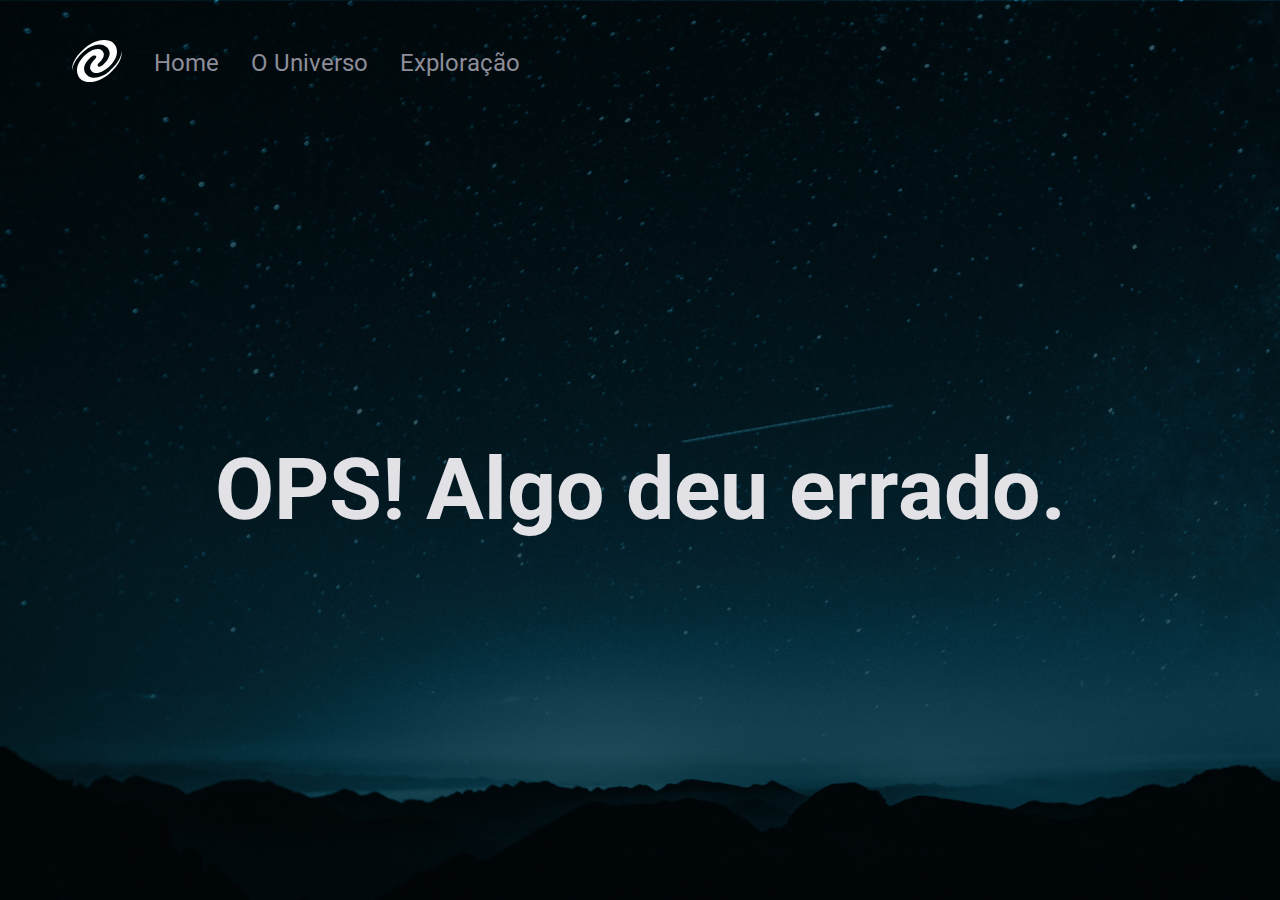
<file: index.html>
<!DOCTYPE html>
<html lang="pt-br">
<head>
  <link rel="preconnect" href="https://fonts.googleapis.com">
  <link rel="preconnect" href="https://fonts.gstatic.com" crossorigin>
  
  <meta charset="UTF-8">
  <meta name="viewport" content="width=device-width, initial-scale=1.0">
  
  <link rel="stylesheet" href="style.css">
  <link href="https://fonts.googleapis.com/css2?family=Roboto:wght@400;700&display=swap" rel="stylesheet">
  
  <title>SPA Universe</title>
</head>
<body class="home">
  <header>
    <ul>
      <li>
        <div id="logo">
          <img src="./assets/Vector.svg" alt="">
        </div>
      </li>
      <li>
        <a href="/" onclick="route()">Home</a>    
      </li>
      <li>
        <a href="/universe" onclick="route()">O Universo</a>    
      </li>
      <li>
        <a href="/explore" onclick="route()">Exploração</a>    
      </li>
    </ul>
  </header>
  <main>
    <div id="app"></div>
  </main>  
  <script src="./js/index.js" type="module"></script>
</body>
</html>
</file>
<file: style.css>
* {
  margin: 0;
  padding: 0;
  box-sizing: border-box;
}
:root {
  font-size: 62.5%;

  --bg-img1: url(./assets/mountains-universe-1.png);
  --bg-img2: url(./assets/mountains-universe-2.png);
  --bg-img3: url(./assets/mountains-universe-3.png);

  --header-color: #8D8D99;
  --header-slc-color: #FFFFFF;
  --txt-color: #E1E1E6;
  --btn-hover-txt: #02799D;
}
body {
  height: 100vh;
  background-size: cover;
  font-family: 'Roboto', sans-serif;
  font-weight: 400;
  display: grid;
  grid-template-rows: 1fr 5fr;
  color: var(--txt-color);
}
body.home,
body.error404 {
  background-image: var(--bg-img1);
}
body.home header ul li:nth-child(2) a {
  font-weight: 700;
  color: var(--header-slc-color);
}
body.universe {
  background-image: var(--bg-img2);
}
body.universe header ul li:nth-child(3) a {
  font-weight: 700;
  color: var(--header-slc-color);
}
body.explore {
  background-image: var(--bg-img3);
}
body.explore header ul li:nth-child(4) a {
  font-weight: 700;
  color: var(--header-slc-color);
}
header {
  padding: 4rem 7.2rem;
}
ul {
  display: flex;
  flex-direction: row;
  gap: 3.2rem;
}
ul li {
  list-style: none;
  font-size: 24px;
  line-height: 22px;
  align-self: center;
  min-width: max-content;
}
ul li a {
  text-decoration: none;
  color: var(--header-color);
  transition: all .2s;
}
ul li a:hover {
  color: var(--header-slc-color);
}
#app {
  color: var(--txt-color);
  height: 100%;
}
#app h1 {
  font-size: clamp(4.8rem, 3.2rem + 2vw, 7.2rem);
  line-height: 125%;
}
#app p {
  font-size: 18px;
  line-height: 160%;
  width: 64.8rem;
  margin-top: 1.6rem;
  opacity: 0.8;
}
#app #home {  
  height: 100%;
  display: flex;
  flex-direction: column;
  justify-content: center;
  align-items: center;
  text-align: center;
  gap: 2.4rem;
}
#app #home h1,
#app #error404 h2 {
  margin-top: -8vh;
}
#app #home button {
  width: 24rem;
  height: 6.4rem;
  font-weight: 700;
  font-size: 1.4rem;
  padding: 1.8rem 3.2rem;
  color: var(--header-slc-color);
  text-transform: uppercase;
  background: none;
  border: 2px solid #FFFFFF;
  border-radius: 5px;
  transition: all .3s;
  cursor: pointer;
}  
#app #home button:hover {
  color: var(--btn-hover-txt);
  background-color: var(--header-slc-color);
}
#app #universe,
#app #explore {
  padding: 6.4rem 10.2rem;
}
#app #error404 {
  font-size: clamp(4.8rem, 3.2rem + 2vw, 7.2rem);
  display: grid;
  height: 100%;
  place-content: center;
}
</file>
